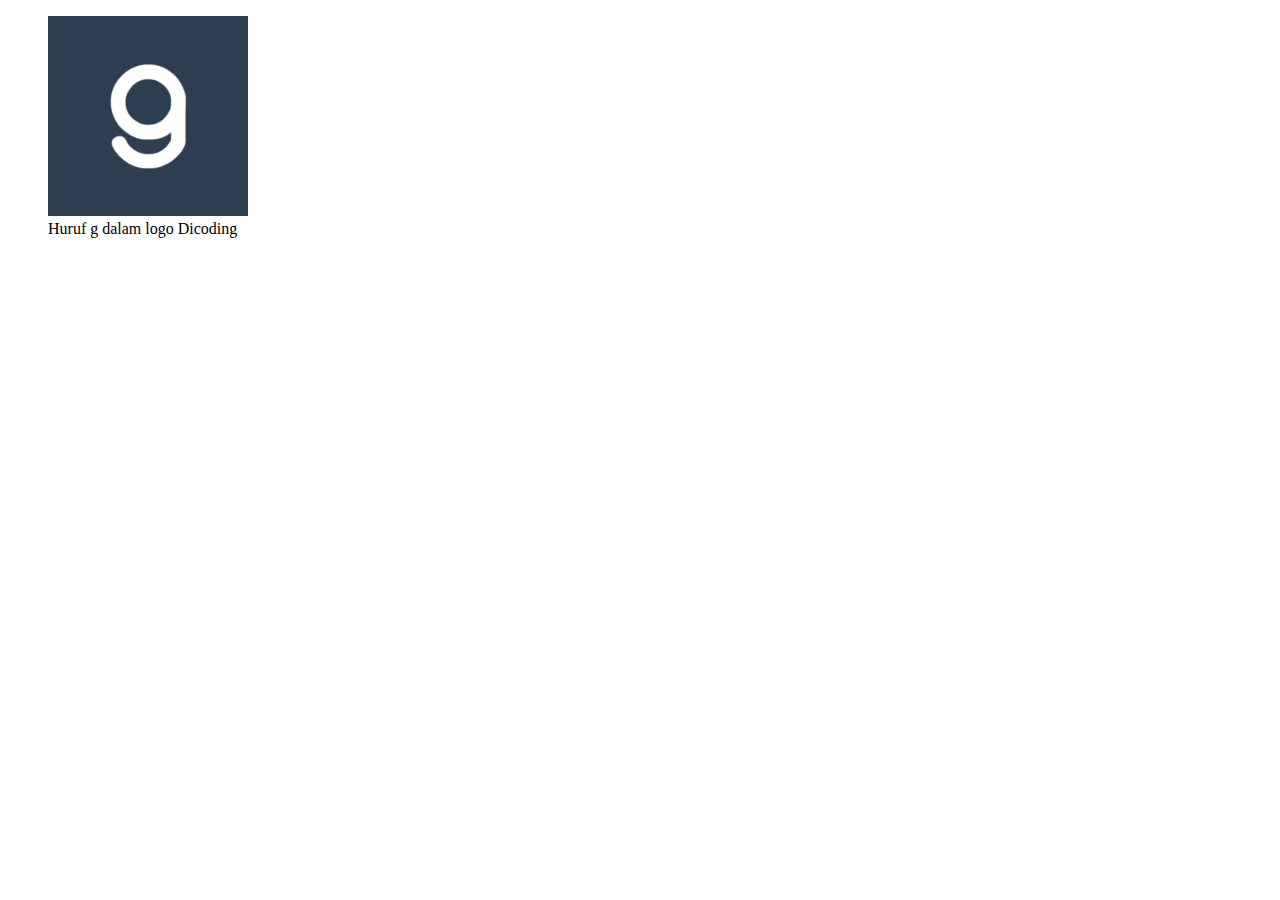
<file: image-figure-starter-project/image-figure-starter-project/index.html>
<!DOCTYPE html>
<html lang="id">
  <head>
    <meta http-equiv="Content-Type" content="text/html;charset=UTF-8" />
    <title>Image Figure</title>
  </head>
  <body>
    <image-figure></image-figure>
    <script type="module" src="src/main.js"></script>
  </body>
</html>
<!-- <!DOCTYPE html>
<html lang="id">
  <head>
    <meta http-equiv="Content-Type" content="text/html;charset=UTF-8" />
    <title>Image Figure</title>
  </head>
  <body>
    <figure>
      <img src="src/logo-g.jpg" alt="Dicoding Logo g" width="200" />
      <figcaption>Huruf g dalam logo Dicoding</figcaption>
    </figure>

    <script type="module" src="src/main.js"></script>
  </body>
</html> -->
</file>
